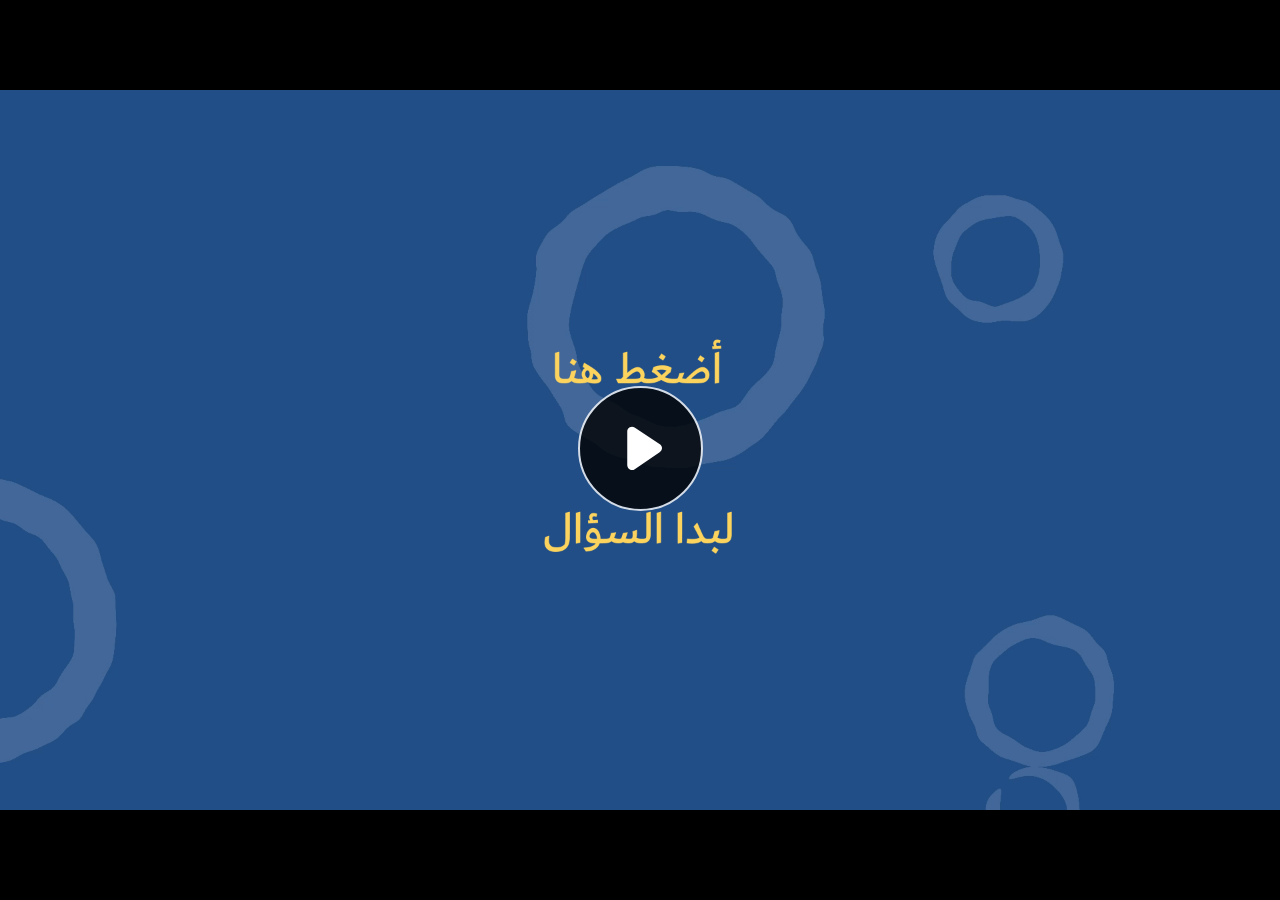
<file: index.html>
﻿<!doctype html>
<html lang="en-US">
<head>
  <meta charset="utf-8">
  <!-- Created using Storyline 360 - http://www.articulate.com  -->
  <!-- version: 3.69.28997.0 -->
  <title>G4 AR Q8</title>
  <meta http-equiv="x-ua-compatible" content="IE=edge"/>
  <meta name="viewport" content="width=device-width,initial-scale=1,user-scalable=no,shrink-to-fit=no,minimal-ui"/>
  <meta name="apple-mobile-web-app-capable" content="yes"/>
  <style>
    html, body { height: 100%; padding: 0; margin: 0 }
    #app { height: 100%; width: 100%; }
  </style>

  <script>
    window.DS = {};
    window.globals = {
      DATA_PATH_BASE: '',
      HAS_FRAME: true,
      HAS_SLIDE: true,

      lmsPresent: false,
      tinCanPresent: false,
      cmi5Present: false,
      aoSupport: false,
      scale: 'noscale',
      captureRc: false,
      browserSize: 'optimal',
      bgColor: '#282828',
      features: 'AccessibleVideo,ConnectionMessages,FullScreenToggle,InsertSvgPicture,LayerPresentAsDialog,MultipleQuizTracking,UpdatedThemeEditor',
      themeName: 'unified',
      preloaderColor: '#FFFFFF',
      suppressAnalytics: false,
      productChannel: 'stable',
      publishSource: 'storyline',
      aid: 'aid|b421d26d-fbc6-42c6-bcc0-f542d4e791cf',
      cid: 'a61e72d2-fc06-4c1c-bf6d-133e61485353',
      playerVersion: '3.69.28997.0',
      publishTimestamp: '2022-12-04T12:34:58.5774218Z',
      maxIosVideoElements: 10,
      connectionSettings: { message: 'You%20are%20offline.%20Trying%20to%20reconnect...', useDarkTheme: false },

      
      parseParams: function(qs) {
        if (window.globals.parsedParams != null) {
          return window.globals.parsedParams;
        }
        qs = (qs || window.location.search.substr(1)).split('+').join(' ');
        var params = {},
            tokens,
            re = /[?&]?([^=]+)=([^&]*)/g;

        while (tokens = re.exec(qs)) {
          params[decodeURIComponent(tokens[1]).trim()] =
            decodeURIComponent(tokens[2]).trim();
        }
        window.globals.parsedParams = params;
        return params;
      }

    };
  </script>
  <script>
    var isIe11 = ('ActiveXObject' in window || window.MSBlobBuilder != null)
      && window.msCrypto != null && !window.ActiveXObject;
    if (isIe11) {
      window.globals.unsupportedBrowser = true;
      document.write(atob('[base64]'));
    }
  </script>
  
  <script>window.THREE = { };</script>
  
</head>
<body style="background: #282828" class="cs-HTML theme-unified">
  <!-- 360 -->
  <script>!function(e){var i=/iPhone/i,o=/iPod/i,n=/iPad/i,t=/(?=.*\bAndroid\b)(?=.*\bMobile\b)/i,d=/Android/i,s=/(?=.*\bAndroid\b)(?=.*\bSD4930UR\b)/i,b=/(?=.*\bAndroid\b)(?=.*\b(?:KFOT|KFTT|KFJWI|KFJWA|KFSOWI|KFTHWI|KFTHWA|KFAPWI|KFAPWA|KFARWI|KFASWI|KFSAWI|KFSAWA)\b)/i,r=/IEMobile/i,h=/(?=.*\bWindows\b)(?=.*\bARM\b)/i,a=/BlackBerry/i,l=/BB10/i,p=/Opera Mini/i,f=/(CriOS|Chrome)(?=.*\bMobile\b)/i,u=/(?=.*\bFirefox\b)(?=.*\bMobile\b)/i,c=new RegExp("(?:Nexus 7|BNTV250|Kindle Fire|Silk|GT-P1000)","i"),w=function(e,i){return e.test(i)},A=function(e){var A=e||navigator.userAgent,v=A.split("[FBAN");if(void 0!==v[1]&&(A=v[0]),this.apple={phone:w(i,A),ipod:w(o,A),tablet:!w(i,A)&&w(n,A),device:w(i,A)||w(o,A)||w(n,A)},this.amazon={phone:w(s,A),tablet:!w(s,A)&&w(b,A),device:w(s,A)||w(b,A)},this.android={phone:w(s,A)||w(t,A),tablet:!w(s,A)&&!w(t,A)&&(w(b,A)||w(d,A)),device:w(s,A)||w(b,A)||w(t,A)||w(d,A)},this.windows={phone:w(r,A),tablet:w(h,A),device:w(r,A)||w(h,A)},this.other={blackberry:w(a,A),blackberry10:w(l,A),opera:w(p,A),firefox:w(u,A),chrome:w(f,A),device:w(a,A)||w(l,A)||w(p,A)||w(u,A)||w(f,A)},this.seven_inch=w(c,A),this.any=this.apple.device||this.android.device||this.windows.device||this.other.device||this.seven_inch,this.phone=this.apple.phone||this.android.phone||this.windows.phone,this.tablet=this.apple.tablet||this.android.tablet||this.windows.tablet,"undefined"==typeof window)return this},v=function(){var e=new A;return e.Class=A,e};"undefined"!=typeof module&&module.exports&&"undefined"==typeof window?module.exports=A:"undefined"!=typeof module&&module.exports&&"undefined"!=typeof window?module.exports=v():"function"==typeof define&&define.amd?define("isMobile",[],e.isMobile=v()):e.isMobile=v()}(this);
    window.isMobile.apple.tablet = window.isMobile.apple.tablet ||
      (navigator.platform === 'MacIntel' && navigator.maxTouchPoints > 1);
    window.isMobile.apple.device = window.isMobile.apple.device || window.isMobile.apple.tablet;
    window.isMobile.tablet = window.isMobile.tablet || window.isMobile.apple.tablet;
    window.isMobile.any = window.isMobile.any || window.isMobile.apple.tablet;
  </script>

  <div id="focus-sink" tabindex="-1"></div>

  <div id="preso"></div>
  <script>
    (function() {

      var classTypes = [ 'desktop', 'mobile', 'phone', 'tablet' ];

      var addDeviceClasses = function(prefix, testObj) {
        var curr, i;
        for (i = 0; i < classTypes.length; i++) {
          curr = classTypes[i];
          if (testObj[curr]) {
            document.body.classList.add(prefix + curr);
          }
        }
      };

      var params = window.globals.parseParams(),
          isDevicePreview = params.devicepreview === '1',
          isPhoneOverride = params.deviceType === 'phone' || (isDevicePreview && params.phone == '1'),
          isTabletOverride = (params.deviceType === 'tablet' || isDevicePreview) && !isPhoneOverride,
          isMobileOverride = isPhoneOverride || isTabletOverride;

      var deviceView = {
        desktop: !window.isMobile.any && !isMobileOverride,
        mobile: window.isMobile.any || isMobileOverride,
        phone: isPhoneOverride || (window.isMobile.phone && !isTabletOverride),
        tablet: isTabletOverride || window.isMobile.tablet
      };

      window.globals.deviceView = deviceView;
      window.isMobile.desktop = !window.isMobile.any;
      window.isMobile.mobile = window.isMobile.any;

      addDeviceClasses('view-', deviceView);

    })();
  </script>
  
  <script src='story_content/user.js' type=text/javascript></script>
  <div class="slide-loader"></div>

  <script>
    var doc = document, loader = doc.body.querySelector('.slide-loader'); [ 1, 2, 3 ].forEach(function(n) { var d = doc.createElement('div'); d.style.backgroundColor = window.globals.preloaderColor; d.classList.add('mobile-loader-dot'); d.classList.add('dot' + n); loader.appendChild(d); });
  </script>

  <div class="mobile-load-title-overlay" style="display: none">
    <div class="mobile-load-title">G4 AR Q8</div>
  </div>

  <div class="mobile-chrome-warning"></div>

  
<style>
  .warn-connection-dialog {
    display: none;
    background: transparent;
    pointer-events: none;
    position: fixed;
    left: 0;
    top: 0;
    width: 100%;
    height: 100%;
    z-index: 999;
  }

  .warn-connection-content {
    border-radius: 4px;
    background: white;
    border: 1px solid #E7E7E7;
    color: #333333;
    box-shadow: 0 2px 4px rgba(0, 0, 0, 0.25);
    transition: all 150ms ease-out;
    position: absolute;
    white-space: nowrap;
  }

  .view-phone.is-landscape .warn-connection-content {
    left: 23px;
    bottom: 23px;
  }

  .view-tablet.is-landscape .warn-connection-content {
    left: 50%;
    top: 20px;
    transform: translateX(-50%);
  }

  .is-portrait .warn-connection-content {
    transform: translate(-50%, calc(-100% - 15px));
  }

  .warn-connection-content p {
    display: inline-block;
    margin: 0 8px 0 0;
    line-height: 33px;
    font-size: 11px;
  }

  .warn-connection-content svg {
    position: relative;
    vertical-align: middle;
    margin: 0 2px 2px 8px;
  }

  .view-desktop .warn-connection-content {
    left: 1.5em;
    bottom: 1.5em;
  }

  .view-desktop .warn-connection-content p {
    font-size: 1.1em;
  }

  .is-offline .warn-connection-dialog {
    display: block;
  }

  .is-offline .cs-panel * {
    pointer-events: none !important;
  }

  .is-offline .cs-panel {
    pointer-events: all !important;
  }

  .is-offline #nav-controls * {
    pointer-events: none !important;
  }

  .is-offline #nav-controls {
    pointer-events: all !important;
  }
</style>

<div class="warn-connection-dialog">
  <div class="warn-connection-content">
    <svg width="17" height="15" viewBox="0 0 17 15" xmlns="http://www.w3.org/2000/svg">
      <path fill="#8F0000" stroke="white" d="M16.07,12.98 L15.88,12.23 L9.51,1.21 C8.97,0.26,7.6,0.26,7.06,1.21 L0.69,12.23 C0.15,13.16,0.81,14.36,1.91,14.36 H14.65 C15.47,14.36,16.05,13.7,16.07,12.98 Z"/>
      <path fill="white" stroke="white" d="M8.58,5.5 C8.35,5.28,8.5,5.35,8.21,5.32 C8.09,5.35,7.97,5.49,7.96,5.67 C7.97,5.79,7.98,5.92,7.98,6.04 L7.98,6.04 C7.99,6.17,8,6.31,8.01,6.43 L8.01,6.44 C8.03,6.92,8.06,7.41,8.09,7.9 L8.09,7.9 C8.12,8.39,8.14,8.88,8.17,9.37 C8.17,9.39,8.18,9.42,8.2,9.44 C8.23,9.46,8.25,9.47,8.28,9.47 C8.31,9.47,8.34,9.46,8.35,9.44 C8.37,9.43,8.38,9.4,8.39,9.35 L8.39,9.34 C8.39,9.24,8.4,9.15,8.4,9.05 L8.4,9.05 C8.41,8.96,8.41,8.86,8.42,8.75 C8.43,8.44,8.45,8.12,8.47,7.81 L8.47,7.81 C8.49,7.49,8.51,7.18,8.53,6.87 C8.55,6.46,8.56,6.05,8.59,5.64 L8.6,5.62 C8.6,5.57,8.59,5.53,8.58,5.5 L8.21,5.32 Z"/>
      <circle fill="white" stroke="white" cx="8.3" cy="11.35" r="0.3"/>
    </svg>
    <p>You are offline. Trying to reconnect...</p>
  </div>
</div>

<script>
  (function() {
    window.DS.connection = {
      warningShown: false,
      assets: {},
      loadingAssetGroup: false,
      retryDelay: 500
    };

    // @TODO this is POC code and can be cleaned up a bit more if we move forward
    // with the feature



    // The `window.globals.features` variable must be set in `webpack.dev.config` when testing locally - it is not enough
    // to have it in the data - but it must be set there as well.
    var useConnectionMessages = window.AbortController != null &&
      window.location.protocol != 'file:' &&
      window.globals.features.indexOf('ConnectionMessages') != -1;

    window.DS.connection.useConnectionMessages = useConnectionMessages

    var assetCount = 0;
    var checkLoadedId;
    var connectionSettings = window.globals.connectionSettings;

    if (useConnectionMessages && connectionSettings != null) {
      var contentEl = document.querySelector('.warn-connection-content');
      var messageEl = contentEl.querySelector('p')

      if (connectionSettings.useDarkTheme) {
        contentEl.style.borderColor = '#BABBBA';
        contentEl.style.backgroundColor = '#282828';
        contentEl.style.color = '#FFFFFF';
      }

      if (connectionSettings.message != null) {
        messageEl.textContent = window.decodeURIComponent(connectionSettings.message);
      }
    }

    function checkAssetsReady() {
      for (var i in DS.connection.assets) {
        if (!DS.connection.assets[i].success) {
          return false;
        }
      }
      return true;
    }

    function stopAssetGroup() {
      if (!useConnectionMessages) { return; }

      assetCount = 0;

      DS.connection.oldAssetGroup = DS.connection.assets;
      DS.connection.assets = {};
      DS.connection.loadingAssetGroup = false;
      clearInterval(checkLoadedId);
    }

    function startAssetGroup() {
      if (!useConnectionMessages) { return; }
      var ticks = 0;
      clearInterval(checkLoadedId);
      checkLoadedId = setInterval(function() {
        var loaded = 0;
        if (assetCount === 0 && loaded === 0) {
          clearInterval(checkLoadedId);
          return;
        }

        for (var i in DS.connection.assets) {
          if (DS.connection.assets[i].success) {
            loaded++;
          }
        }

        if (assetCount === loaded && checkAssetsReady()) {
          for (var i in DS.connection.assets) {
            if (DS.connection.assets[i].action) {
              DS.connection.assets[i].action();
            }
          }
          hideWarning();
          stopAssetGroup();
        }
      }, 100)
    }

    function requiredAsset(url, action, retry, type) {
      if (!useConnectionMessages) { return; }
      if (DS.connection.assets[url]) { return; }

      DS.connection.assets[url] = {
        success: false, action: action, retry: retry, type: type
      };
      assetCount = Object.keys(DS.connection.assets).length;
      if (!DS.connection.loadingAssetGroup) {
        startAssetGroup();
      }
      DS.connection.loadingAssetGroup = true;
    }

    function assetLoaded(url) {
      if (!useConnectionMessages) { return; }
      if (DS.connection.assets[url]) {
        DS.connection.assets[url].success = true;
      }
    }

    function assetFailed(url) {
      if (!useConnectionMessages) { return; }
      if (!DS.connection.assets[url]) {
        if (/\.js$/.test(url)) {
          setTimeout(function() {
            if (DS.connection.lastSlideLoaded != null) {
              DS.connection.lastSlideLoaded();
            }
          }, DS.connection.retryDelay);
        }
        return;
      }
      if (!DS.connection.warningShown) { showWarning(); }
      if (DS.connection.assets[url].retry) {
        setTimeout(function() {
          if (!DS.connection.assets[url].success) {
            DS.connection.assets[url].retry()
          }
        }, DS.connection.retryDelay);
      }
    }

    function hideWarning() {
      document.body.classList.remove('is-offline');
      DS.connection.warningShown = false;
    }
    DS.connection.hideWarning = hideWarning

    function showWarning(btn) {
      document.body.classList.add('is-offline')
      DS.connection.warningShown = true;
      updateWarningPosition();
    }

    function updateWarningPosition() {
      if (!DS.connection.warningShown) {
        return;
      }

      var isPortrait = document.body.classList.contains('is-portrait');
      var warningEl = document.querySelector('.warn-connection-content');

      if (isPortrait) {
        var slide = document.querySelector('.primary-slide');
        var slideRect = slide.getBoundingClientRect();

        warningEl.style.top = `${slideRect.top}px`
        warningEl.style.left = `${slideRect.left + slideRect.width / 2}px`
      } else {
        warningEl.style.top = null;
        warningEl.style.left = null;
      }

      window.requestAnimationFrame(updateWarningPosition);
    }

    // these will all be noops if the feature flag isn't set in
    // the data and `window.globals.features`
    DS.connection.requiredAsset = requiredAsset;
    DS.connection.assetLoaded = assetLoaded;
    DS.connection.assetFailed = assetFailed;
    DS.connection.stopAssetGroup = stopAssetGroup;
    DS.connection.startAssetGroup = startAssetGroup;
  })();
</script>


  <script>
    
    if (window.autoSpider && window.vInterfaceObject) {
      document.querySelector('.mobile-load-title-overlay').style.display = 'none';
    }
  </script>

  

  <link rel="stylesheet" href="html5/data/css/output.min.css" data-noprefix/>
</body>
<script src="html5/lib/scripts/bootstrapper.min.js"></script>
</html>
</file>
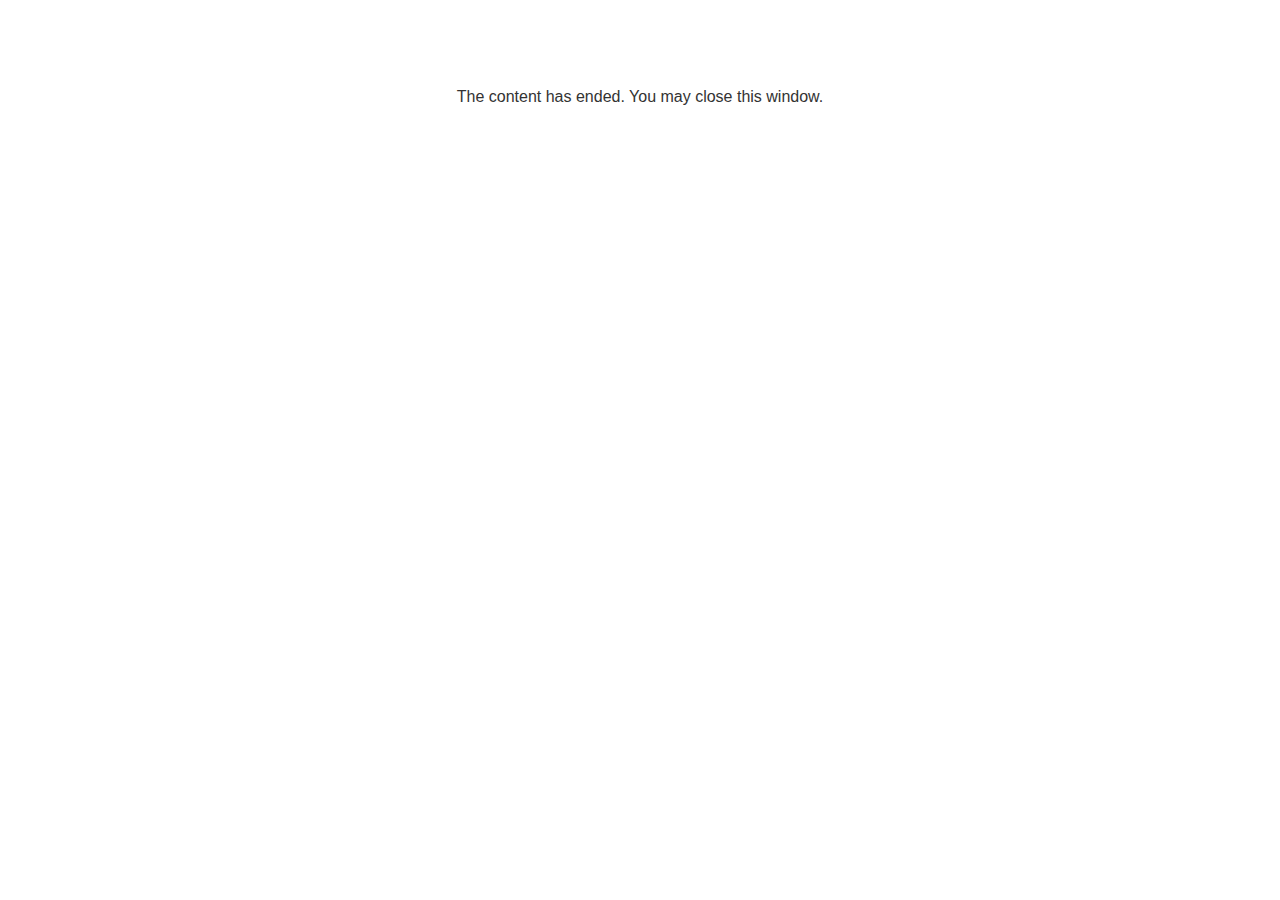
<file: lms/goodbye.html>
<!doctype html>
<html>
<body style="background-color: #ffffff;">

<p role="alert" style="color: #333333;font-family: Open Sans, articulate, tahoma, arial;font-size: medium;text-align: center;">
<br><br><br><br>
The content has ended. You may close this window.
</p>

</body>
</html>
</file>
<file: html5/data/css/output.min.css>
@font-face {
  font-family: 'Open SansBold CharsBold1ABCDE1A';
  src: url('[data-uri]');
  font-style: normal;
  font-weight: normal;
}
@font-face {
  font-family: 'Open Sans Charset1_ 6dj6A274C5D';
  src: url('[data-uri]');
  font-style: normal;
  font-weight: normal;
}
@font-face {
  font-family: 'Dubai Charset1_ 5mmNGlS81BDFB3E';
  src: url('[data-uri]');
  font-style: normal;
  font-weight: normal;
}
@font-face {
  font-family: 'DubaiBold Charset1_Bold70E156B6';
  src: url('[data-uri]');
  font-style: normal;
  font-weight: normal;
}
@font-face {
  font-family: 'Arial Charset1_ 6R10pU0CCE00E48';
  src: url('[data-uri]');
  font-style: normal;
  font-weight: normal;
}
@font-face {
  font-family: 'Dubai Charset0_v8wz5Y8k741D6E07';
  src: url('[data-uri]');
  font-style: normal;
  font-weight: normal;
}
@font-face {
  font-family: 'DubaiBold Charset0_BoldD2773439';
  src: url('[data-uri]');
  font-style: normal;
  font-weight: normal;
}
@font-face {
  font-family: 'Arial Charset0_v8wz5YMo9EE9FF07';
  src: url('[data-uri]');
  font-style: normal;
  font-weight: normal;
}
.cs-HTML {
  background: rgba(40, 40, 40, 1);
}
.cs-npnxnanbnsnfns00001100101 .cs-infopanel  {
  box-shadow: 0 1px 0 rgba(0, 0, 0, 0);
  background: rgba(255, 255, 255, 1);
}
.cs-npnxnanbnsnfns00001100101 .cs-infopanel .cs-link {
  color: rgba(186, 187, 186, 1);
}
.cs-npnxnanbnsnfns00001100101 .cs-infopanel .cs-link:hover {
  color: rgba(255, 255, 255, 1);
}
.cs-npnxnanbnsnfns00001100101 .cs-infopanel .cs-name {
  color: rgba(68, 68, 68, 1);
}
.cs-npnxnanbnsnfns00001100101 .cs-infopanel .cs-title {
  color: rgba(153, 153, 153, 1);
}
.cs-npnxnanbnsnfns00001100101 .cs-infopanelpopup  {
  box-shadow: 0 1px 0 rgba(0, 0, 0, 0);
  background: rgba(0, 0, 0, 0);
}
.cs-npnxnanbnsnfns00001100101 .cs-infopanelpopup .cs-link {
  color: rgba(255, 0, 0, 1);
}
.cs-npnxnanbnsnfns00001100101 .cs-infopanelpopup .cs-link:hover {
  color: rgba(255, 255, 255, 1);
}
.cs-npnxnanbnsnfns00001100101 .cs-infopanelpopup .cs-name {
  color: rgba(255, 255, 255, 1);
}
.cs-npnxnanbnsnfns00001100101 .cs-infopanelpopup .cs-bio {
  color: rgba(186, 187, 186, 1);
}
.cs-npnxnanbnsnfns00001100101 .cs-timer  {
  color: rgba(186, 187, 186, 1);
}
.cs-npnxnanbnsnfns00001100101 .cs-duration stop:first-child {
  stop-color: rgba(60, 60, 60, 1);
}
.cs-npnxnanbnsnfns00001100101 .cs-duration stop:last-child {
  stop-color: rgba(60, 60, 60, 1);
}
.cs-npnxnanbnsnfns00001100101 .cs-elapsed stop:first-child {
  stop-color: rgba(254, 227, 71, 1);
}
.cs-npnxnanbnsnfns00001100101 .cs-elapsed stop:last-child {
  stop-color: rgba(254, 227, 71, 1);
}
.cs-npnxnanbnsnfns00001100101 .cs-timer .cs-pie .cs-innerstroke {
  stroke: rgba(199, 199, 199, 1);
}
.cs-npnxnanbnsnfns00001100101 .cs-timer .cs-pie .cs-innerborder {
  stroke: rgba(255, 255, 255, 1);
}
.cs-npnxnanbnsnfns00001100101 .cs-window  {
  box-shadow: 0 8px 5px rgba(0, 0, 0, 0.2);
  border-color: rgba(49, 99, 0, 0);
  background: rgba(33, 33, 33, 1);
  color: rgba(248, 248, 248, 1);
}
.cs-npnxnanbnsnfns00001100101 .cs-window .cs-diva {
  border-color: rgba(78, 78, 78, 1);
}
.cs-npnxnanbnsnfns00001100101 .cs-window .cs-divb {
  border-color: rgba(78, 78, 78, 0);
}
.cs-npnxnanbnsnfns00001100101 .cs-editor .cs-editor-slide {
  color: rgba(226, 226, 226, 1);
}
.cs-npnxnanbnsnfns00001100101 .cs-editor .cs-editor-html {
  color: rgba(186, 187, 186, 1);
}
.cs-npnxnanbnsnfns00001100101 .cs-editor .cs-editor-button {
  text-shadow: 0 1px 0 rgba(0, 0, 0, 0);
  color: rgba(255, 255, 255, 1);
  border-color: rgba(211, 211, 211, 1);
  background: rgba(34, 34, 34, 1);
}
.cs-npnxnanbnsnfns00001100101 .cs-editor .cs-editor-button:hover {
  background: rgba(68, 68, 68, 1);
}
.cs-npnxnanbnsnfns00001100101 .cs-editor .cs-editor-button:active {
  background: rgba(68, 68, 68, 1);
}
.cs-npnxnanbnsnfns00001100101 .cs-listitem  {
  color: rgba(186, 187, 186, 1);
  border-color: none;
  border: 1px solid transparent;
}
.cs-npnxnanbnsnfns00001100101 .cs-listitem:hover {
  background: rgba(255, 255, 255, 0.06);
  border-color: rgba(108, 108, 108, 1) !important;
  border-width: 1px;
  border-radius: 2px;
  border-style: solid;
  box-sizing: border-box;
}
.cs-npnxnanbnsnfns00001100101 .cs-listitem.hover {
  background: rgba(255, 255, 255, 0.06);
  border-color: rgba(108, 108, 108, 1) !important;
  border-width: 1px;
  border-radius: 2px;
  border-style: solid;
  box-sizing: border-box;
}
.cs-npnxnanbnsnfns00001100101 .cs-glossary  {
  color: rgba(186, 187, 186, 1);
}
.cs-npnxnanbnsnfns00001100101 .cs-glossary .cs-scrolling-panel {
  background: rgba(0, 0, 0, 0);
}
.cs-npnxnanbnsnfns00001100101 .cs-glossary .cs-term.cs-selected .cs-choice-list-trigger {
  color: rgba(255, 255, 255, 1);
  background: rgba(255, 255, 255, 1);
}
.cs-npnxnanbnsnfns00001100101 .cs-glossary .cs-term.cs-selected .cs-choice-list-trigger:focus {
  color: rgba(255, 255, 255, 1);
  background: rgba(255, 255, 255, 1);
}
.cs-npnxnanbnsnfns00001100101 .cs-glossary .cs-term:hover .cs-choice-list-trigger {
  background: rgba(186, 187, 186, 1);
}
.cs-npnxnanbnsnfns00001100101 .cs-glossary .cs-term.hover .cs-choice-list-trigger {
  background: rgba(186, 187, 186, 1);
}
.cs-npnxnanbnsnfns00001100101 .cs-glossary .cs-term .cs-choice-list-trigger:focus {
  background: rgba(186, 187, 186, 1);
}
.cs-npnxnanbnsnfns00001100101 .cs-glossary .cs-diva {
  border-color: rgba(0, 0, 0, 0);
}
.cs-npnxnanbnsnfns00001100101 .cs-glossary .cs-divb {
  border-color: rgba(0, 0, 0, 0);
}
.cs-npnxnanbnsnfns00001100101 .cs-glossary .cs-divc {
  border-color: rgba(0, 0, 0, 0);
}
.cs-npnxnanbnsnfns00001100101 .cs-glossary .cs-heading {
  color: rgba(248, 248, 248, 1);
  font-weight: 700;
}
.note-content p span {
  color: rgba(186, 187, 186, 1);
  line-height: 1.4em;
  font-size: 103.769%;
}
.cs-npnxnanbnsnfns00001100101 .cs-resource .cs-separator {
  border-color: rgba(0, 0, 0, 0);
}
.cs-npnxnanbnsnfns00001100101 .cs-outline  {
  color: rgba(45, 45, 45, 1);
}
.cs-npnxnanbnsnfns00001100101 .cs-outline .cs-diva {
  border-color: rgba(0, 0, 0, 0);
}
.cs-npnxnanbnsnfns00001100101 .cs-outline .cs-divb {
  border-color: rgba(0, 0, 0, 0);
}
.cs-npnxnanbnsnfns00001100101 .cs-outline .cs-divc {
  border-color: rgba(0, 0, 0, 0);
}
.cs-npnxnanbnsnfns00001100101 .cs-outline .cs-search-filter:hover {
  color: rgba(0, 0, 0, 0);
}
.cs-npnxnanbnsnfns00001100101 .cs-outline .cs-search-filter.hover {
  color: rgba(0, 0, 0, 0);
}
.cs-npnxnanbnsnfns00001100101 .cs-transcript  {
  color: rgba(255, 255, 255, 1);
}
.cs-npnxnanbnsnfns00001100101 .cs-transcript .cs-div {
  border-color: rgba(0, 0, 0, 0);
}
.cs-npnxnanbnsnfns00001100101 .cs-tabs:not(.topmenu-item) {
  color: rgba(248, 248, 248, 1);
}
.cs-npnxnanbnsnfns00001100101 .cs-tabs .cs-inner-button:not(.topmenu-item) {
  text-shadow: 0 1px 0 rgba(0, 0, 0, 0);
}
.cs-npnxnanbnsnfns00001100101 .cs-tabs:hover:not(.topmenu-item) {
  color: rgba(248, 248, 248, 1);
}
.cs-npnxnanbnsnfns00001100101 .cs-tabs.cs-selected {
  background: rgba(0, 0, 0, 0);
  color: rgba(248, 248, 248, 1);
}
.cs-npnxnanbnsnfns00001100101 .cs-seekcontrol  {
  background: rgba(0, 0, 0, 0);
  border-color: rgba(0, 0, 0, 0);
}
.cs-npnxnanbnsnfns00001100101 .cs-seekcontrol .cs-button:hover .cs-icon {
  fill: rgba(255, 255, 255, 1);
}
.cs-npnxnanbnsnfns00001100101 .cs-seekcontrol .cs-button.hover .cs-icon {
  fill: rgba(255, 255, 255, 1);
}
.cs-npnxnanbnsnfns00001100101 .cs-seekcontrol .cs-button .cs-icon-shadow {
  fill: rgba(0, 0, 0, 0);
}
.cs-npnxnanbnsnfns00001100101 .cs-seekcontrol .cs-button .cs-icon {
  fill: rgba(180, 180, 180, 1);
}
.cs-npnxnanbnsnfns00001100101 .cs-seekcontrol .cs-seek .cs-fill {
  background: rgba(255, 255, 255, 0.6);
}
.cs-npnxnanbnsnfns00001100101 .cs-seekcontrol .cs-seek {
  background: rgba(108, 108, 108, 1);
  border-color: rgba(0, 0, 0, 0);
}
.cs-npnxnanbnsnfns00001100101 .cs-searchinput .cs-input {
  color: rgba(186, 187, 186, 1);
  border-color: rgba(0, 0, 0, 0);
  background: rgba(255, 255, 255, 0.06);
}
.cs-npnxnanbnsnfns00001100101 .cs-searchinput .cs-input:focus {
  color: rgba(248, 248, 248, 1);
  background: rgba(41, 41, 41, 1);
}
.cs-npnxnanbnsnfns00001100101 .cs-searchinput .cs-input:hover {
  box-shadow: inset 0 0 1px 0 rgba(69, 126, 19, 0);
}
.cs-npnxnanbnsnfns00001100101 .cs-searchinput .cs-input.hover {
  box-shadow: inset 0 0 1px 0 rgba(69, 126, 19, 0);
}
.cs-npnxnanbnsnfns00001100101 .cs-searchinput .cs-button .cs-icon {
  fill: rgba(186, 187, 186, 1);
}
.cs-npnxnanbnsnfns00001100101 .cs-searchinput .cs-button:hover {
  fill: rgba(63, 133, 0, 1);
}
.cs-npnxnanbnsnfns00001100101 .cs-searchinput .cs-button.hover {
  fill: rgba(63, 133, 0, 1);
}
.cs-npnxnanbnsnfns00001100101 .cs-menu  {
  box-shadow: 0 1px 0 rgba(0, 0, 0, 0);
  background: rgba(33, 33, 33, 1);
}
.cs-npnxnanbnsnfns00001100101 .cs-topmenu-item.active .cs-tab {
  background: rgba(33, 33, 33, 1);
}
.cs-npnxnanbnsnfns00001100101 .cs-logo  {
  box-shadow: 0 1px 0 rgba(37, 75, 0, 1);
  background: rgba(255, 255, 255, 0);
}
.cs-npnxnanbnsnfns00001100101 .cs-checkbox  {
  color: rgba(255, 255, 255, 1);
}
.cs-npnxnanbnsnfns00001100101 .cs-checkbox:hover {
  border-color: rgba(175, 221, 130, 1);
}
.cs-npnxnanbnsnfns00001100101 .cs-checkbox.hover {
  border-color: rgba(175, 221, 130, 1);
}
.cs-npnxnanbnsnfns00001100101 .cs-checkbox .cs-box {
  color: rgba(255, 255, 255, 1);
  border-color: rgba(42, 83, 0, 1);
}
.cs-npnxnanbnsnfns00001100101 .cs-checkbox .cs-box:checked::after {
  color: rgba(43, 196, 0, 1);
}
.cs-npnxnanbnsnfns00001100101 .cs-button  {
  text-shadow: 0 1px 0 rgba(0, 0, 0, 0);
  color: rgba(186, 187, 186, 1);
  border-color: rgba(0, 0, 0, 0);
  background: rgba(0, 0, 0, 0);
  box-shadow: 0 1px 0 rgba(0, 0, 0, 0);
}
.cs-npnxnanbnsnfns00001100101 .cs-button .cs-icon {
  fill: rgba(186, 187, 186, 1);
}
.cs-npnxnanbnsnfns00001100101 .cs-button .cs-icon-shadow {
  fill: rgba(0, 0, 0, 0);
}
.cs-npnxnanbnsnfns00001100101 .cs-button:hover {
  background: rgba(248, 248, 248, 1);
}
.cs-npnxnanbnsnfns00001100101 .cs-button.hover {
  background: rgba(248, 248, 248, 1);
}
.cs-npnxnanbnsnfns00001100101 .cs-button:active {
  background: rgba(0, 0, 0, 0);
}
.cs-npnxnanbnsnfns00001100101 .cs-button.cs-disabled:hover {
  background: rgba(0, 0, 0, 0);
}
.cs-npnxnanbnsnfns00001100101 .cs-button.cs-disabled.hover {
  background: rgba(0, 0, 0, 0);
}
.cs-npnxnanbnsnfns00001100101 .cs-button.cs-disabled:active {
  background: rgba(0, 0, 0, 0);
}
.cs-npnxnanbnsnfns00001100101 .cs-button.cs-volume:hover {
  background: rgba(0, 0, 0, 0);
}
.cs-npnxnanbnsnfns00001100101 .cs-button.cs-volume.hover {
  background: rgba(0, 0, 0, 0);
}
.cs-npnxnanbnsnfns00001100101 .cs-button.cs-volume:active {
  background: rgba(0, 0, 0, 0);
}
.cs-npnxnanbnsnfns00001100101.cs-base  {
  color: rgba(186, 187, 186, 1);
  border-color: rgba(40, 40, 40, 1);
  background: rgba(40, 40, 40, 1);
}
.cs-npnxnanbnsnfns00001100101.cs-base .cs-separator .cs-diva {
  background: rgba(69, 69, 69, 1);
}
.cs-npnxnanbnsnfns00001100101.cs-base .cs-separator .cs-divb {
  background: rgba(0, 0, 0, 0);
}
.cs-npnxnanbnsnfns00001100101.cs-base .cs-topmenu-item.active .cs-tab {
  border-color: rgba(69, 69, 69, 1);
}
.cs-npnxnanbnsnfns00001100101.cs-base .cs-topmenu-item.active .cs-panel {
  border-color: rgba(69, 69, 69, 1);
}
.cs-npnxnanbnsnfns00001100101.cs-base .cs-left {
  background: rgba(33, 33, 33, 1);
}
.cs-npnxnanbnsnfns00001100101.cs-base .cs-area-primary .cs-slide-container {
  background: rgba(40, 40, 40, 1);
}
.cs-npnxnanbnsnfns00001100101.cs-base.cs-custom-theme .cs-brandhighlight-bg {
  background: rgba(79, 189, 244, 1) !important;
}
.cs-npnxnanbnsnfns00001100101.cs-base.cs-custom-theme .cs-brandhighlight-secondary-bg {
  background: rgba(255, 255, 255, 1) !important;
}
.cs-npnxnanbnsnfns00001100101.cs-base.cs-custom-theme .cs-brandhighlight-border {
  border-color: rgba(79, 189, 244, 1) !important;
}
.cs-npnxnanbnsnfns00001100101.cs-base.cs-custom-theme .cs-brandhighlight-text {
  color: rgba(79, 189, 244, 1) !important;
}
.cs-npnxnanbnsnfns00001100101.cs-base.cs-custom-theme .cs-brandhighlight-fill {
  fill: rgba(79, 189, 244, 1) !important;
}
.cs-npnxnanbnsnfns00001100101.cs-base.cs-custom-theme .cs-listitem.cs-selected {
  background-color: rgba(255, 255, 255, 0.06) !important;
}
.cs-npnxnanbnsnfns00001100101 .cs-volume::-moz-range-thumb {
  border-color: rgba(43, 85, 0, 1);
  box-shadow: inset 0 0 1px 0 rgba(43, 85, 0, 1);
  background: rgba(255, 255, 255, 1);
}
.cs-npnxnanbnsnfns00001100101 .cs-volume::-ms-thumb {
  border-color: rgba(43, 85, 0, 1);
  box-shadow: inset 0 0 1px 0 rgba(43, 85, 0, 1);
  background: rgba(255, 255, 255, 1);
}
.cs-npnxnanbnsnfns00001100101 .cs-volume::-webkit-slider-thumb {
  border-color: rgba(43, 85, 0, 1);
  box-shadow: inset 0 0 1px 0 rgba(43, 85, 0, 1);
  background: rgba(255, 255, 255, 1);
}
.cs-npnxnanbnsnfns00001100101 .cs-volume::-moz-range-track {
  border-color: rgba(66, 140, 1, 1);
  background: rgba(108, 108, 108, 1);
}
.cs-npnxnanbnsnfns00001100101 .cs-volume::-ms-track {
  border-color: rgba(66, 140, 1, 1);
  background: rgba(108, 108, 108, 1);
}
.cs-npnxnanbnsnfns00001100101 .cs-volume::-webkit-slider-runnable-track {
  border-color: rgba(66, 140, 1, 1);
  background: rgba(108, 108, 108, 1);
}
body.show-focus .tab-focus-box {
  box-shadow: 0 0 0 1px rgba(255, 255, 0, 1), 0 0 0 3px rgba(0, 32, 96, 1), 0 0 5px 5px rgba(255, 255, 0, 1);
  border-color: transparent;
  outline: 2px transparent solid;
}
.skipnav {
  box-shadow: 0 0 0 1px rgba(255, 255, 0, 1), 0 0 0 3px rgba(0, 32, 96, 1), 0 0 5px 5px rgba(255, 255, 0, 1);
  border-color: transparent;
  outline: 2px transparent solid;
}
.cs-npnxnanbnsnfns00001100101 .cs-listitem:hover {
  color: none;
}
.cs-npnxnanbnsnfns00001100101 .cs-listitem.hover {
  color: none;
}
.cs-npnxnanbnsnfns00001100101 .cs-listitem.cs-viewed {
  color: #BABBBA;
}
.cs-npnxnanbnsnfns00001100101 .cs-listitem {
  color: #BABBBA;
}
.cs-npnxnanbnsnfns00001100101 .cs-listitem:hover .cs-icon-carrot * {
  fill: none;
}
.cs-npnxnanbnsnfns00001100101 .cs-listitem.hover .cs-icon-carrot * {
  fill: none;
}
.cs-npnxnanbnsnfns00001100101 .cs-listitem .cs-icon-carrot {
  color: none;
  top: calc(3px);
}
.cs-npnxnanbnsnfns00001100101 .cs-listitem .cs-icon-carrot .cs-shadow {
  color: #F8F8F8;
}
.cs-npnxnanbnsnfns00001100101 .item-collapsible .is-scene {
  color: #F8F8F8 !important;
  font-weight: 700;
}
.cs-npnxnanbnsnfns00001100101 .is-scene .cs-icon-carrot * {
  color: #F8F8F8 !important;
  font-weight: 700;
}
.cs-npnxnanbnsnfns00001100101 .is-scene:not(.outline-links-collapse) > a {
  color: #F8F8F8;
}
.cs-npnxnanbnsnfns00001100101 .is-scene:not(.outline-links-collapse) .cs-icon-carrot * {
  fill: none !important;
  color: #F8F8F8 !important;
}
.cs-npnxnanbnsnfns00001100101 .tabs, .cs-npnxnanbnsnfns00001100101 .cs-logo {
  border-bottom: 1px solid rgba(108, 108, 108, 1);
}
.cs-npnxnanbnsnfns00001100101 .area-secondary-wrapper:after {
  background-image: url('[data-uri]');
  background-size: 100%;
}
.cs-npnxnanbnsnfns00001100101 .panel-footer {
  background: #212121;
}
.cs-npnxnanbnsnfns00001100101 #outline-search {
  background: rgba(255, 255, 255, 0.06);
  border-color: rgba(108, 108, 108, 1);
  border-width: 1px;
  border-style: solid;
}
.cs-npnxnanbnsnfns00001100101 .topmenu-panel #outline-search {
  background: #545454;
}
.cs-npnxnanbnsnfns00001100101 .search-icon circle, .cs-npnxnanbnsnfns00001100101 .search-icon path {
  stroke: #BABBBA;
}
.cs-npnxnanbnsnfns00001100101 #outline-search input[type   =search] {
  color: #F8F8F8;
}
.cs-npnxnanbnsnfns00001100101 #outline-search ::-webkit-input-placeholder {
  color: #BABBBA !important;
}
.cs-npnxnanbnsnfns00001100101 #outline-search :-ms-input-placeholder {
  color: #BABBBA !important;
}
.cs-npnxnanbnsnfns00001100101 #outline-search ::-moz-placeholder {
  color: #BABBBA !important;
  opacity: 1;
}
.cs-npnxnanbnsnfns00001100101 .cs-topmenu-item.active, body:not(.is-touchable-tablet) .cs-npnxnanbnsnfns00001100101 .cs-topmenu-item:hover {
  color: #F8F8F8;
}
.cs-npnxnanbnsnfns00001100101 .cs-topmenu-item.button-tapped {
  color: #F8F8F8;
}
.cs-npnxnanbnsnfns00001100101 .cs-topmenu-item.active .cs-tab, .cs-npnxnanbnsnfns00001100101 .cs-topmenu-item .cs-tab {
  background: transparent !important;
  border: none !important;
}
.cs-npnxnanbnsnfns00001100101 .top-tabs-drop-icon div {
  background: #BABBBA;
}
.cs-npnxnanbnsnfns00001100101 .cs-panel.topmenu-panel .panel-content, .cs-npnxnanbnsnfns00001100101 .top-tabs-drop {
  background: #212121;
}
.cs-npnxnanbnsnfns00001100101 .cs-topmenu-item.active .cs-panel {
  background: #212121;
}
.cs-npnxnanbnsnfns00001100101 .cs-menu.topmenu-panel, .cs-npnxnanbnsnfns00001100101 .top-tabs-drop {
  border: 1px solid rgba(69, 69, 69, 1) !important;
  border-radius: 3px;
}
.cs-npnxnanbnsnfns00001100101 .resources .resources-list a:hover {
  background: rgba(255, 255, 255, 0.06);
}
body:not(.is-touchable-tablet) .cs-npnxnanbnsnfns00001100101 .resources .resources-list a:hover {
  background: rgba(255, 255, 255, 0.06);
}
.cs-npnxnanbnsnfns00001100101 .resources .resources-list a.hover {
  background: rgba(255, 255, 255, 0.06);
}
body:not(.is-touchable-tablet) .cs-npnxnanbnsnfns00001100101 .resources .resources-list a.hover {
  background: rgba(255, 255, 255, 0.06);
}
.cs-npnxnanbnsnfns00001100101 .resources .resources-list a.button-tapped {
  background: rgba(255, 255, 255, 0.06);
}
.cs-npnxnanbnsnfns00001100101 .cs-icon path, .cs-npnxnanbnsnfns00001100101 .cs-icon rect, .cs-npnxnanbnsnfns00001100101 .cs-icon polygon, .cs-npnxnanbnsnfns00001100101 .menu-icon-wrapper.menu-icon-wrapper-hover path {
  fill: #BABBBA;
}
.cs-npnxnanbnsnfns00001100101 .cs-icon .icon-stroke-only {
  fill: none !important;
  stroke: #BABBBA !important;
}
body:not(.is-touchable-tablet) .cs-npnxnanbnsnfns00001100101 .cs-button:hover .cs-icon path, body:not(.is-touchable-tablet) .cs-npnxnanbnsnfns00001100101 .cs-button:hover .cs-icon rect, body:not(.is-touchable-tablet) .cs-npnxnanbnsnfns00001100101 .cs-button:hover .cs-icon polygon {
  fill: #F8F8F8;
}
body:not(.is-touchable-tablet) .cs-npnxnanbnsnfns00001100101 .cs-tabs:hover .search-icon circle, body:not(.is-touchable-tablet) .cs-npnxnanbnsnfns00001100101 .cs-tabs:hover .search-icon path {
  stroke: #F8F8F8;
}
.cs-npnxnanbnsnfns00001100101 .cs-button.button-tapped .cs-icon path, .cs-npnxnanbnsnfns00001100101 .cs-button.button-tapped .cs-icon rect, .cs-npnxnanbnsnfns00001100101 .cs-button.button-tapped .cs-icon polygon {
  fill: #F8F8F8;
}
body:not(.is-touchable-tablet) .cs-npnxnanbnsnfns00001100101 .cs-button:hover .cs-icon .icon-stroke-only {
  fill: none !important;
  stroke: #F8F8F8 !important;
}
.cs-npnxnanbnsnfns00001100101 .cs-button:button-tapped .cs-icon .icon-stroke-only {
  fill: none !important;
  stroke: #F8F8F8 !important;
}
.cs-npnxnanbnsnfns00001100101 .menu-icon-wrapper.menu-icon-wrapper-hover svg path {
  fill: #F8F8F8;
}
.floating-sidebar:not(.sidebar-closed) .cs-npnxnanbnsnfns00001100101 #hamburger .menu-icon-wrapper svg path {
  fill: #BABBBA;
}
.floating-sidebar:not(.sidebar-closed) .cs-npnxnanbnsnfns00001100101 #hamburger .menu-icon-wrapper.menu-icon-wrapper-hover svg path {
  fill: #F8F8F8;
}
.cs-npnxnanbnsnfns00001100101 .volume .btn:before {
  background-image: url('[data-uri]');
}
.cs-npnxnanbnsnfns00001100101 .volume-track {
  background: #6C6C6C;
}
.cs-npnxnanbnsnfns00001100101 .volume-icon circle {
  stroke: #BABBBA;
}
.cs-npnxnanbnsnfns00001100101 .cs-settings > .settings-panel {
  background: #212121;
  border: 1px solid rgba(69, 69, 69, 1) !important;
  border-radius: 3px;
}
.cs-npnxnanbnsnfns00001100101 .cs-settings > .panel-down-arrow {
  fill: #212121;
}
.cs-npnxnanbnsnfns00001100101 .switch-toggle .border {
  stroke: #7C7C7C;
}
.cs-npnxnanbnsnfns00001100101 .switch-toggle .thumb-off .thumb {
  fill: #A2A2A2;
}
.cs-npnxnanbnsnfns00001100101 .switch-toggle .thumb-on .track {
  fill: rgba(79, 189, 244, 1);
}
.cs-npnxnanbnsnfns00001100101 .switch-toggle .thumb-off .track {
  fill: rgba(255, 255, 255, 0.1);
}
.cs-npnxnanbnsnfns00001100101 .switch-label {
  color: #BABBBA;
}
.cs-npnxnanbnsnfns00001100101 .cs-panel .scrollarea-btn:after {
  background: rgba(179, 180, 179, 0.75);
}
.scrollarea-scrollbar:hover .scrollarea-btn:after, .scrollarea-scrollbar.highlight-scrollbar .scrollarea-btn:after {
  background: rgba(179, 180, 179, 0.75);
}
.floating-sidebar .sidebar-overlay {
  background: rgba(0, 0, 0, 0.85);
}
.cs-npnxnanbnsnfns00001100101 .overlay-message {
  background: rgba(0, 0, 0, 0.85);
}
.cs-npnxnanbnsnfns00001100101 .top-ui-bg, .cs-npnxnanbnsnfns00001100101 .bottom-ui-bg, .cs-npnxnanbnsnfns00001100101 .right-ui-bg, .cs-npnxnanbnsnfns00001100101 .left-ui-bg {
  background: rgba(40, 40, 40, 0.8);
}
.cs-npnxnanbnsnfns00001100101 .circle-progress-bg {
  fill: #282828;
}
.cs-npnxnanbnsnfns00001100101 .circle-progress-well {
  fill: #6C6C6C;
}
.cs-npnxnanbnsnfns00001100101 .circle-progress-pie {
  stroke: #6C6C6C;
}
.cs-npnxnanbnsnfns00001100101 .lightbox .option-pane {
  background: rgba(40, 40, 40, 0.8);
}
.cs-npnxnanbnsnfns00001100101 .lightbox .option-pane:before {
  background: #282828;
}
.cs-npnxnanbnsnfns00001100101 .message-window {
  background: #212121;
  border: 1px solid rgba(255, 255, 255, 1) !important;
  border-radius: 3px;
}
.cs-npnxnanbnsnfns00001100101 .message-window-header p, .cs-npnxnanbnsnfns00001100101 .message-window-text {
  color: #F8F8F8;
}
.cs-npnxnanbnsnfns00001100101 .message-window-header p {
  border-bottom: 1px solid rgba(255, 255, 255, 1);
}
.cs-npnxnanbnsnfns00001100101 .message-window button.slide-object-button {
  border: 1px solid rgba(255, 255, 255, 1) !important;
}
.cs-npnxnanbnsnfns00001100101 .message-window button.slide-object-button:hover {
  background: rgba(255, 255, 255, 0.06) !important;
}
.message-window .slide-object-button tspan, .message-window .slide-object-button-text tspan {
  fill: #F8F8F8 !important;
}
body:not(.is-touchable-tablet) .cs-npnxnanbnsnfns00001100101 .cs-button:hover .text {
  color: #F8F8F8;
}
.cs-npnxnanbnsnfns00001100101 .cs-button.button-tapped .text {
  color: #F8F8F8;
}
.cs-npnxnanbnsnfns00001100101.cs-base {
  background: #282828;
}
.cs-npnxnanbnsnfns00001100101 .cs-menu {
  background: transparent;
}
.cs-npnxnanbnsnfns00001100101 .progress-bar .progress-bar-fill:after {
  background: #FFFFFF !important;
}
.cs-npnxnanbnsnfns00001100101 .volume-dot {
  background: #FFFFFF !important;
}
.fn-npnxnanbsnfns00001100101 {
  font-family: 'Open SansD6FFC9F9';
  -webkit-font-variant-ligatures: no-common-ligatures;
  font-variant-ligatures: no-common-ligatures;
}
.fn-pxabnsnfns00001100101 {
  font-family: 'Open SansD6FFC9F9';
  -webkit-font-variant-ligatures: no-common-ligatures;
  font-variant-ligatures: no-common-ligatures;
}
.fn-npxnabnsnfns00001100101 {
  font-family: 'Open SansD6FFC9F9';
  -webkit-font-variant-ligatures: no-common-ligatures;
  font-variant-ligatures: no-common-ligatures;
}
.fn-npnxnanbnsnfns00001100101 {
  font-family: 'Open SansD6FFC9F9';
  -webkit-font-variant-ligatures: no-common-ligatures;
  font-variant-ligatures: no-common-ligatures;
}
.fn-pxabnsnfns00001100100 {
  font-family: 'Open SansD6FFC9F9';
  -webkit-font-variant-ligatures: no-common-ligatures;
  font-variant-ligatures: no-common-ligatures;
}
@font-face {
  font-family: 'Open SansD6FFC9F9';
  src: url('[data-uri]');
  font-style: normal;
  font-weight: bold;
}
@font-face {
  font-family: 'Open SansD6FFC9F9';
  src: url('[data-uri]');
  font-style: normal;
  font-weight: normal;
}
.cs-InvalidPromptSlide .cs-6X9EK10LPoQ-InvalidPromptSlide-btn0 {
  color: rgba(255, 255, 255, 1);
  border-color: rgba(211, 211, 211, 1);
  background: rgba(34, 34, 34, 1);
  text-shadow: 0 1px 0 rgba(0, 0, 0, 0);
}
.cs-InvalidPromptSlide .cs-6X9EK10LPoQ-InvalidPromptSlide-btn0 .cs-html {
  color: rgba(186, 187, 186, 1);
}
.cs-InvalidPromptSlide .cs-6X9EK10LPoQ-InvalidPromptSlide-btn0 .cs-slide {
  border-color: rgba(226, 226, 226, 1);
}
.cs-InvalidPromptSlide .cs-6X9EK10LPoQ-InvalidPromptSlide-btn0:hover {
  background: rgba(68, 68, 68, 1);
}
.cs-InvalidPromptSlide .cs-6X9EK10LPoQ-InvalidPromptSlide-btn0:active {
  background: rgba(68, 68, 68, 1);
}
.cs-PrintPromptSlide .cs-6X9EK10LPoQ-PrintPromptSlide-btn0 {
  color: rgba(255, 255, 255, 1);
  border-color: rgba(211, 211, 211, 1);
  background: rgba(34, 34, 34, 1);
  text-shadow: 0 1px 0 rgba(0, 0, 0, 0);
}
.cs-PrintPromptSlide .cs-6X9EK10LPoQ-PrintPromptSlide-btn0 .cs-html {
  color: rgba(186, 187, 186, 1);
}
.cs-PrintPromptSlide .cs-6X9EK10LPoQ-PrintPromptSlide-btn0 .cs-slide {
  border-color: rgba(226, 226, 226, 1);
}
.cs-PrintPromptSlide .cs-6X9EK10LPoQ-PrintPromptSlide-btn0:hover {
  background: rgba(68, 68, 68, 1);
}
.cs-PrintPromptSlide .cs-6X9EK10LPoQ-PrintPromptSlide-btn0:active {
  background: rgba(68, 68, 68, 1);
}
.cs-ScrollPromptSlide .cs-6X9EK10LPoQ-ScrollPromptSlide-btn0 {
  color: rgba(255, 255, 255, 1);
  border-color: rgba(211, 211, 211, 1);
  background: rgba(34, 34, 34, 1);
  text-shadow: 0 1px 0 rgba(0, 0, 0, 0);
}
.cs-ScrollPromptSlide .cs-6X9EK10LPoQ-ScrollPromptSlide-btn0 .cs-html {
  color: rgba(186, 187, 186, 1);
}
.cs-ScrollPromptSlide .cs-6X9EK10LPoQ-ScrollPromptSlide-btn0 .cs-slide {
  border-color: rgba(226, 226, 226, 1);
}
.cs-ScrollPromptSlide .cs-6X9EK10LPoQ-ScrollPromptSlide-btn0:hover {
  background: rgba(68, 68, 68, 1);
}
.cs-ScrollPromptSlide .cs-6X9EK10LPoQ-ScrollPromptSlide-btn0:active {
  background: rgba(68, 68, 68, 1);
}
.cs-ResumePromptSlide .cs-6X9EK10LPoQ-ResumePromptSlide-btn0 {
  color: rgba(255, 255, 255, 1);
  border-color: rgba(211, 211, 211, 1);
  background: rgba(34, 34, 34, 1);
  text-shadow: 0 1px 0 rgba(0, 0, 0, 0);
}
.cs-ResumePromptSlide .cs-6X9EK10LPoQ-ResumePromptSlide-btn0 .cs-html {
  color: rgba(186, 187, 186, 1);
}
.cs-ResumePromptSlide .cs-6X9EK10LPoQ-ResumePromptSlide-btn0 .cs-slide {
  border-color: rgba(226, 226, 226, 1);
}
.cs-ResumePromptSlide .cs-6X9EK10LPoQ-ResumePromptSlide-btn0:hover {
  background: rgba(68, 68, 68, 1);
}
.cs-ResumePromptSlide .cs-6X9EK10LPoQ-ResumePromptSlide-btn0:active {
  background: rgba(68, 68, 68, 1);
}
.cs-ResumePromptSlide .cs-6X9EK10LPoQ-ResumePromptSlide-btn1 {
  color: rgba(255, 255, 255, 1);
  border-color: rgba(211, 211, 211, 1);
  background: rgba(34, 34, 34, 1);
  text-shadow: 0 1px 0 rgba(0, 0, 0, 0);
}
.cs-ResumePromptSlide .cs-6X9EK10LPoQ-ResumePromptSlide-btn1 .cs-html {
  color: rgba(186, 187, 186, 1);
}
.cs-ResumePromptSlide .cs-6X9EK10LPoQ-ResumePromptSlide-btn1 .cs-slide {
  border-color: rgba(226, 226, 226, 1);
}
.cs-ResumePromptSlide .cs-6X9EK10LPoQ-ResumePromptSlide-btn1:hover {
  background: rgba(68, 68, 68, 1);
}
.cs-ResumePromptSlide .cs-6X9EK10LPoQ-ResumePromptSlide-btn1:active {
  background: rgba(68, 68, 68, 1);
}
.cs-ExternalInterfaceErrorSlide .cs-buttonOK {
  color: rgba(255, 255, 255, 1);
  border-color: rgba(211, 211, 211, 1);
  background: rgba(34, 34, 34, 1);
  text-shadow: 0 1px 0 rgba(0, 0, 0, 0);
}
.cs-ExternalInterfaceErrorSlide .cs-buttonOK .cs-html {
  color: rgba(186, 187, 186, 1);
}
.cs-ExternalInterfaceErrorSlide .cs-buttonOK .cs-slide {
  border-color: rgba(226, 226, 226, 1);
}
.cs-ExternalInterfaceErrorSlide .cs-buttonOK:hover {
  background: rgba(68, 68, 68, 1);
}
.cs-ExternalInterfaceErrorSlide .cs-buttonOK:active {
  background: rgba(68, 68, 68, 1);
}
</file>
